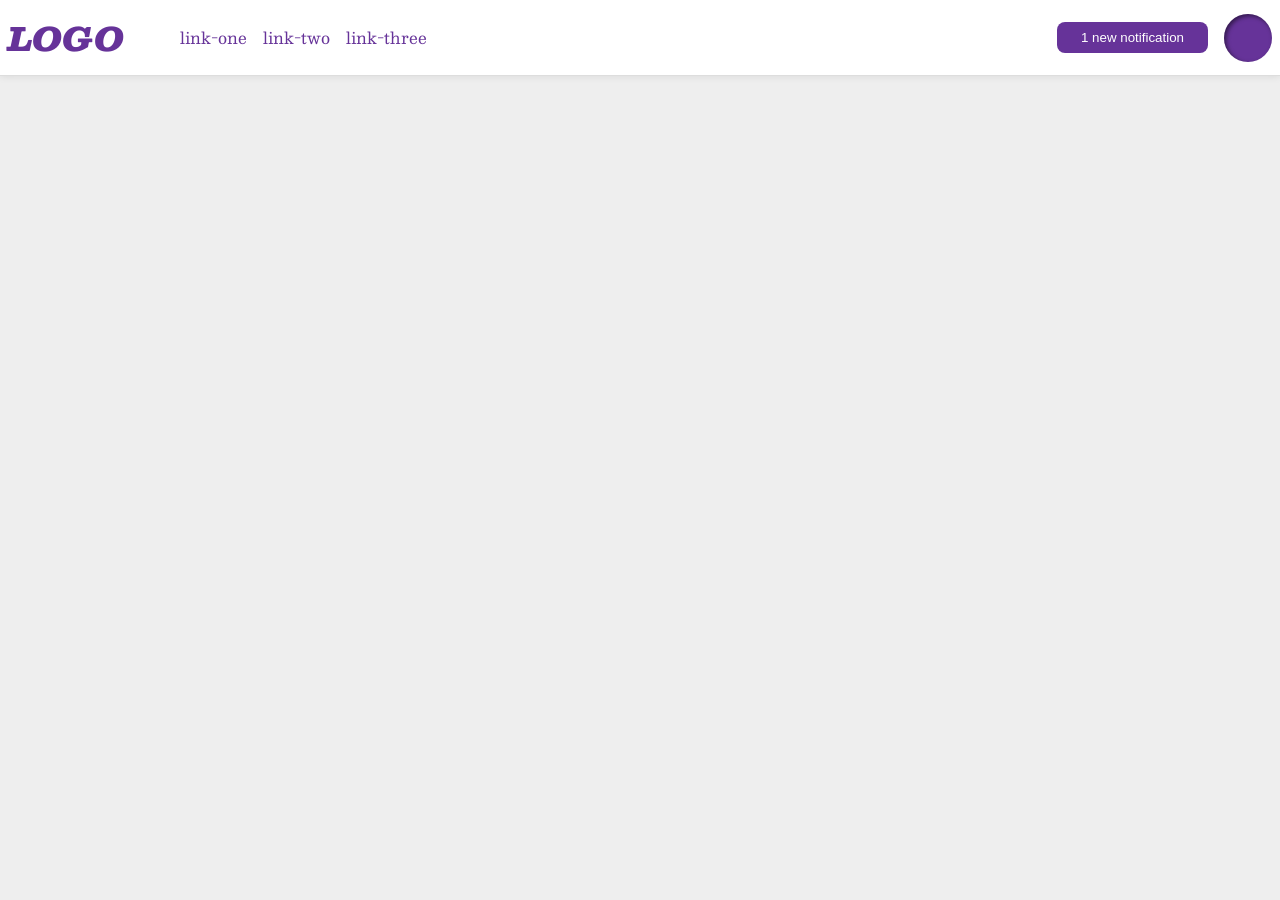
<file: foundations/flex/03-flex-header-2/index.html>
<!DOCTYPE html>
<html lang="en">
  <head>
    <meta charset="UTF-8">
    <meta http-equiv="X-UA-Compatible" content="IE=edge">
    <meta name="viewport" content="width=device-width, initial-scale=1.0">
    <title>Flex Header 2</title>
    <link rel="stylesheet" href="style.css">
  </head>
  <body>
    <div class="header">
      <div class="leftside">
      <div class="logo">
        LOGO
      </div>
      <ul class="links">
        <li><a href="https://google.com">link-one</a></li>
        <li><a href="https://google.com">link-two</a></li>
        <li><a href="https://google.com">link-three</a></li>
      </ul>
      </div>
      <div class="rightside">
      <button class="notifications">
        1 new notification
      </button>
      <div class="profile-image"></div>
      </div>
    </div>
  </body>
</html>
</file>
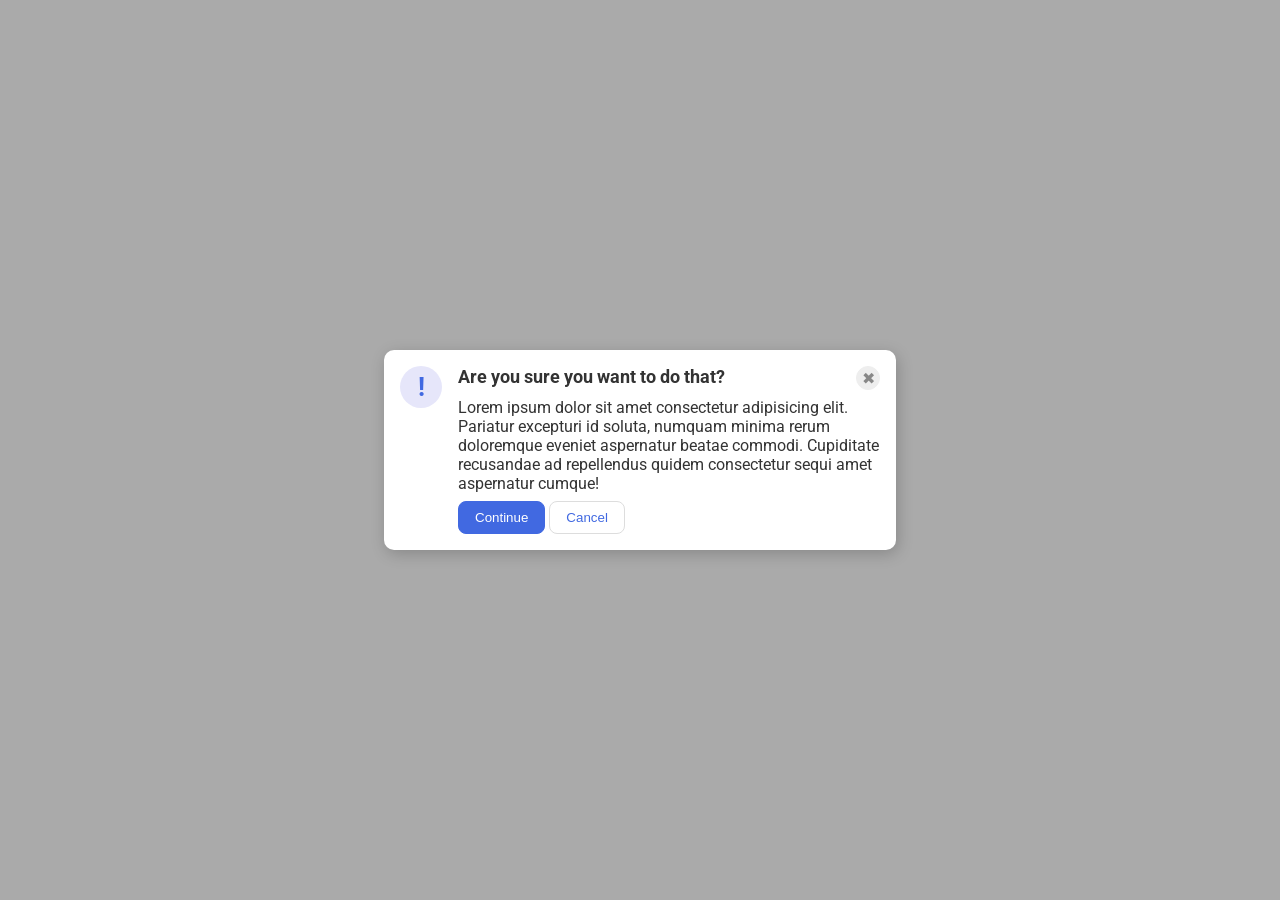
<file: foundations/flex/05-flex-modal/index.html>
<!DOCTYPE html>
<html lang="en">
  <head>
    <meta charset="UTF-8">
    <meta http-equiv="X-UA-Compatible" content="IE=edge">
    <meta name="viewport" content="width=device-width, initial-scale=1.0">
    <link rel="stylesheet" href="style.css">
    <title>Modal</title>
  </head>
  <body>
    <div class="modal">
      <div class="icon">!</div>
      <div class="container">
        <div class="header">
          <div class="headline">Are you sure you want to do that?</div>
          <button class="close-button">✖</button>
        </div>
        <div class="text">Lorem ipsum dolor sit amet consectetur adipisicing elit. Pariatur excepturi id soluta, numquam minima rerum doloremque eveniet aspernatur beatae commodi. Cupiditate recusandae ad repellendus quidem consectetur sequi amet aspernatur cumque!</div>
        <div class="buttons">
          <button class="continue">Continue</button>
          <button class="cancel">Cancel</button>
        </div>
      </div>
    </div>
  </body>
</html>
</file>
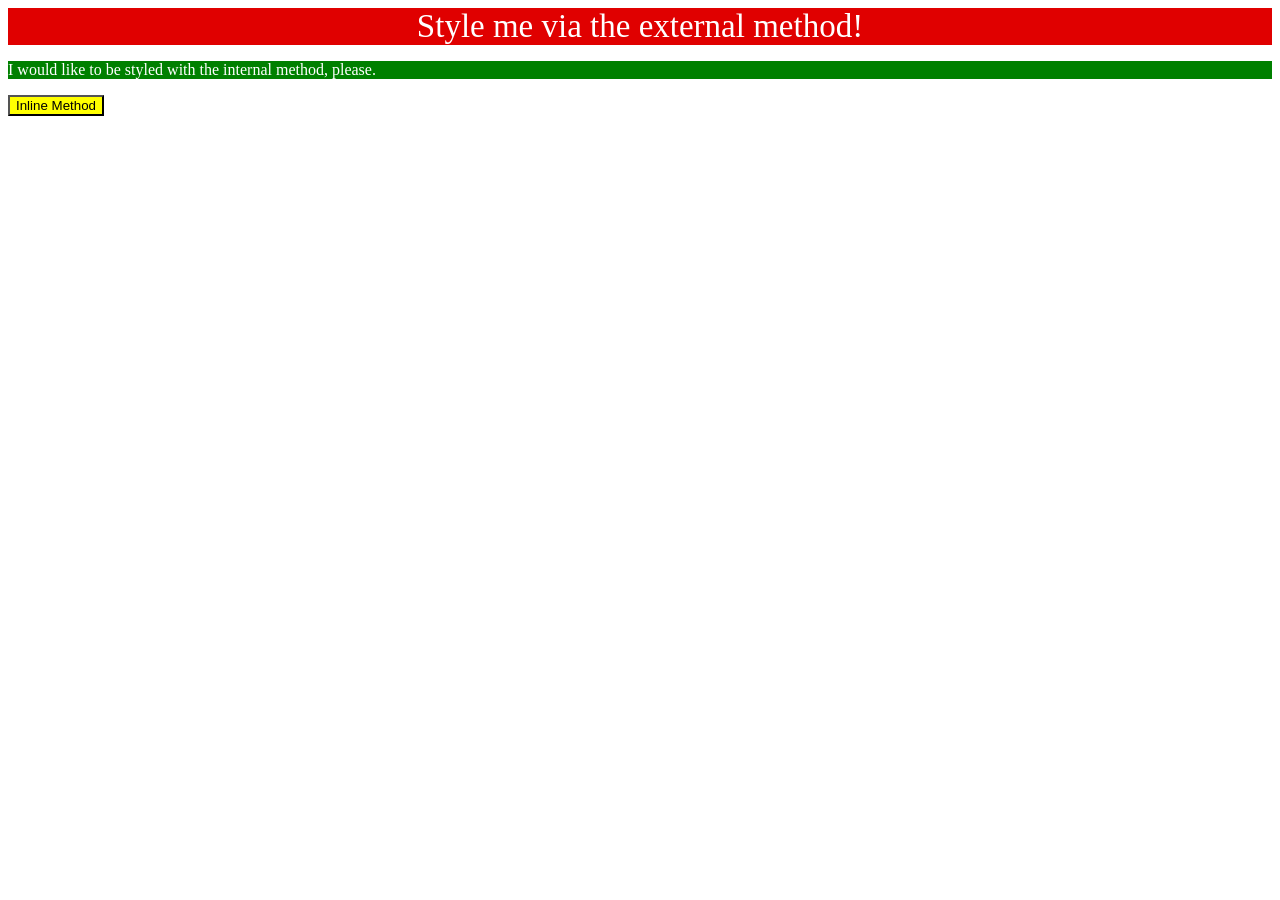
<file: foundations/intro-to-css/01-css-methods/index.html>
<!DOCTYPE html>
<html lang="en">
  <head>
    <meta charset="UTF-8">
    <meta http-equiv="X-UA-Compatible" content="IE=edge">
    <meta name="viewport" content="width=device-width, initial-scale=1.0">
    <title>Methods for Adding CSS</title>
    <link rel="stylesheet" href="styles.css">
    <style>
        p {
          background-color: green;
          color: white;
        }
    </style>
  </head>
  <body>
    <div>Style me via the external method!</div>
    <p>I would like to be styled with the internal method, please.</p>
    <button style="background-color: yellow; color: black">Inline Method</button>
  </body>
</html>
</file>
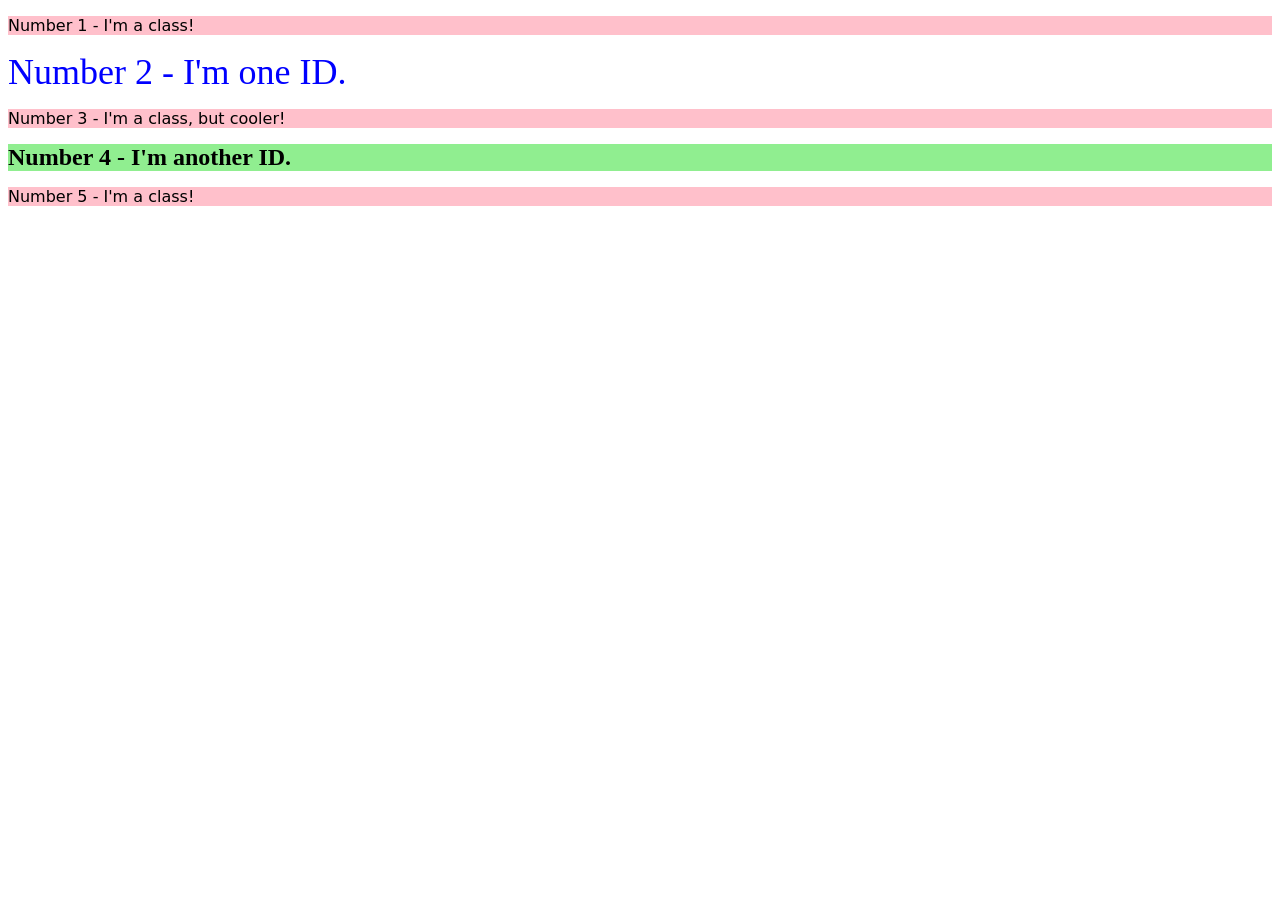
<file: foundations/intro-to-css/02-class-id-selectors/index.html>
<!DOCTYPE html>
<html lang="en">
  <head>
    <meta charset="UTF-8">
    <meta http-equiv="X-UA-Compatible" content="IE=edge">
    <meta name="viewport" content="width=device-width, initial-scale=1.0">
    <title>Class and ID Selectors</title>
    <link rel="stylesheet" href="style.css">
  </head>
  <body>
    <p>Number 1 - I'm a class!</p>
    <div id="n2">Number 2 - I'm one ID.</div>
    <p>Number 3 - I'm a class, but cooler!</p>
    <div id="n4">Number 4 - I'm another ID.</div>
    <p>Number 5 - I'm a class!</p>
  </body>
</html>
</file>
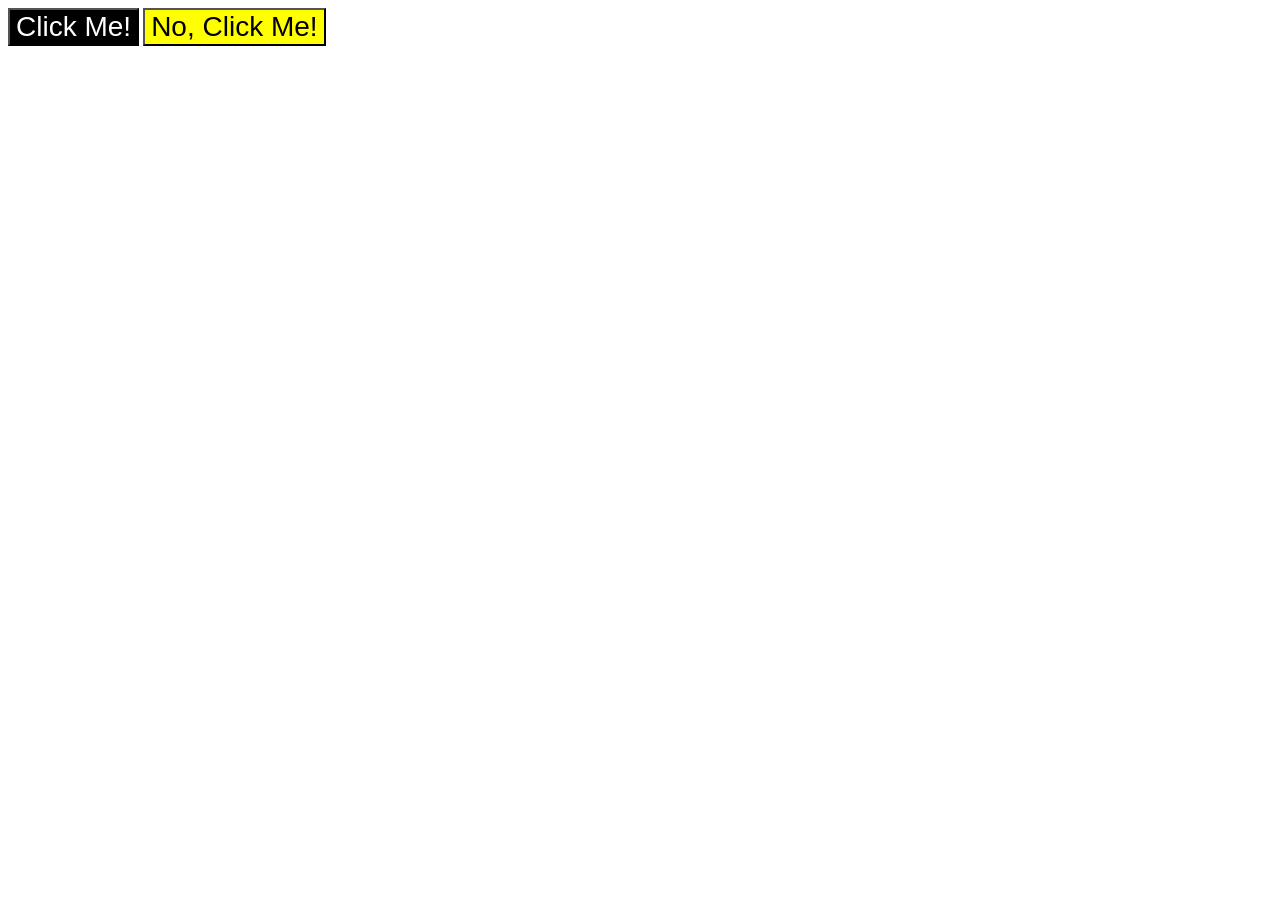
<file: foundations/intro-to-css/03-grouping-selectors/index.html>
<!DOCTYPE html>
<html lang="en">
  <head>
    <meta charset="UTF-8">
    <meta http-equiv="X-UA-Compatible" content="IE=edge">
    <meta name="viewport" content="width=device-width, initial-scale=1.0">
    <title>Grouping Selectors</title>
    <link rel="stylesheet" href="style.css">
  </head>
  <body>
    <button class="but1">Click Me!</button>
    <button class="but2">No, Click Me!</button>
  </body>
</html>
</file>
<file: foundations/flex/03-flex-header-2/style.css>
/* this is some magical font-importing.  
you'll learn about it later. */
@import url('https://fonts.googleapis.com/css2?family=Besley:ital,wght@0,400;1,900&display=swap');

body {
  margin: 0;
  background: #eee;
  font-family: Besley, serif;
}

.header {
  background: white;
  border-bottom: 1px solid #ddd;
  box-shadow: 0 0 8px rgba(0,0,0,.1);
  display: flex;
  flex-direction: row;
  justify-content: space-between;
  padding: 8px;
  align-items: center;
}

.leftside, .rightside {
  display: flex;
  flex-direction: row;
  gap: 16px;
  align-items: center;
}
.profile-image {
  background: rebeccapurple;
  box-shadow: inset 2px 2px 4px rgba(0,0,0,.5);
  border-radius: 50%;
  width: 48px;
  height: 48px;
}

.logo {
  color: rebeccapurple;
  font-size: 32px;
  font-weight: 900;
  font-style: italic;
}

button {
  border: none;
  border-radius: 8px;
  background: rebeccapurple;
  color: white;
  padding: 8px 24px;
}

a {
  /* this removes the line under our links */
  text-decoration: none;
  color: rebeccapurple;
}

ul {
  list-style-type: none;
  display: flex;
  flex-direction: row;
  gap: 16px;
}
</file>
<file: foundations/flex/05-flex-modal/style.css>
@import url('https://fonts.googleapis.com/css2?family=Roboto:wght@400;700&display=swap');

html, body {
  height: 100%;
}

body {
  font-family: Roboto, sans-serif;
  margin: 0;
  background: #aaa;
  color: #333;
  /* I'll give you this one for free lol */
  display: flex;
  align-items: center;
  justify-content: center;
}

.modal {
  background: white;
  width: 480px;
  border-radius: 10px;
  box-shadow: 2px 4px 16px rgba(0,0,0,.2);
  display: flex;
  padding: 16px;
  gap: 16px;
}

.header {
  display: flex;
  justify-content: space-between;
  margin-bottom: 8px;
}

.icon {
  color: royalblue;
  font-size: 26px;
  font-weight: 700;
  background: lavender;
  min-width: 42px;
  height: 42px;
  border-radius: 50%;
  display: flex;
  align-items: center;
  justify-content: center;
  //margin: 8px;
}

.close-button {
  background: #eee;
  border-radius: 50%;
  color: #888;
  font-weight: 400;
  font-size: 16px;
  height: 24px;
  width: 24px;
  display: flex;
  align-items: center;
  justify-content: center;
  border: 1px solid #eee;
  padding: 0;
}

button {
  cursor: pointer;
  padding: 8px 16px;
  border-radius: 8px;
}

button.continue {
  background: royalblue;
  border: 1px solid royalblue;
  color: white;
}

button.cancel {
  background: white;
  border: 1px solid #ddd;
  color: royalblue;
}

.headline {
  font-size: 18px;
  font-weight: bold;
}

.text {
  margin-bottom: 8px;
}
</file>
<file: foundations/intro-to-css/01-css-methods/styles.css>
div {
    background-color: #E00000;
    color: white;
    text-align: center;
    font-size: 33px;
}
</file>
<file: foundations/intro-to-css/02-class-id-selectors/style.css>
/* Add CSS Styling */
p {
    background-color: pink;
    font-family:  "Verdana", "DejaVu Sans", sans-serif;
}
#n2 {
    color: blue;
    font-size: 36px;
}
#n4 {
    background-color: lightgreen;
    font-size: 24px;
    font-weight: bold;
}
</file>
<file: foundations/intro-to-css/03-grouping-selectors/style.css>
/* Add CSS Styling */
.but1, .but2 {
    font-size: 28px;
    font-family: Helvetica, "Times New Roman", sans-serif;
}
.but1 {
    background-color: black;
    color: white;
}
.but2 {
    background-color: yellow;
}
</file>
